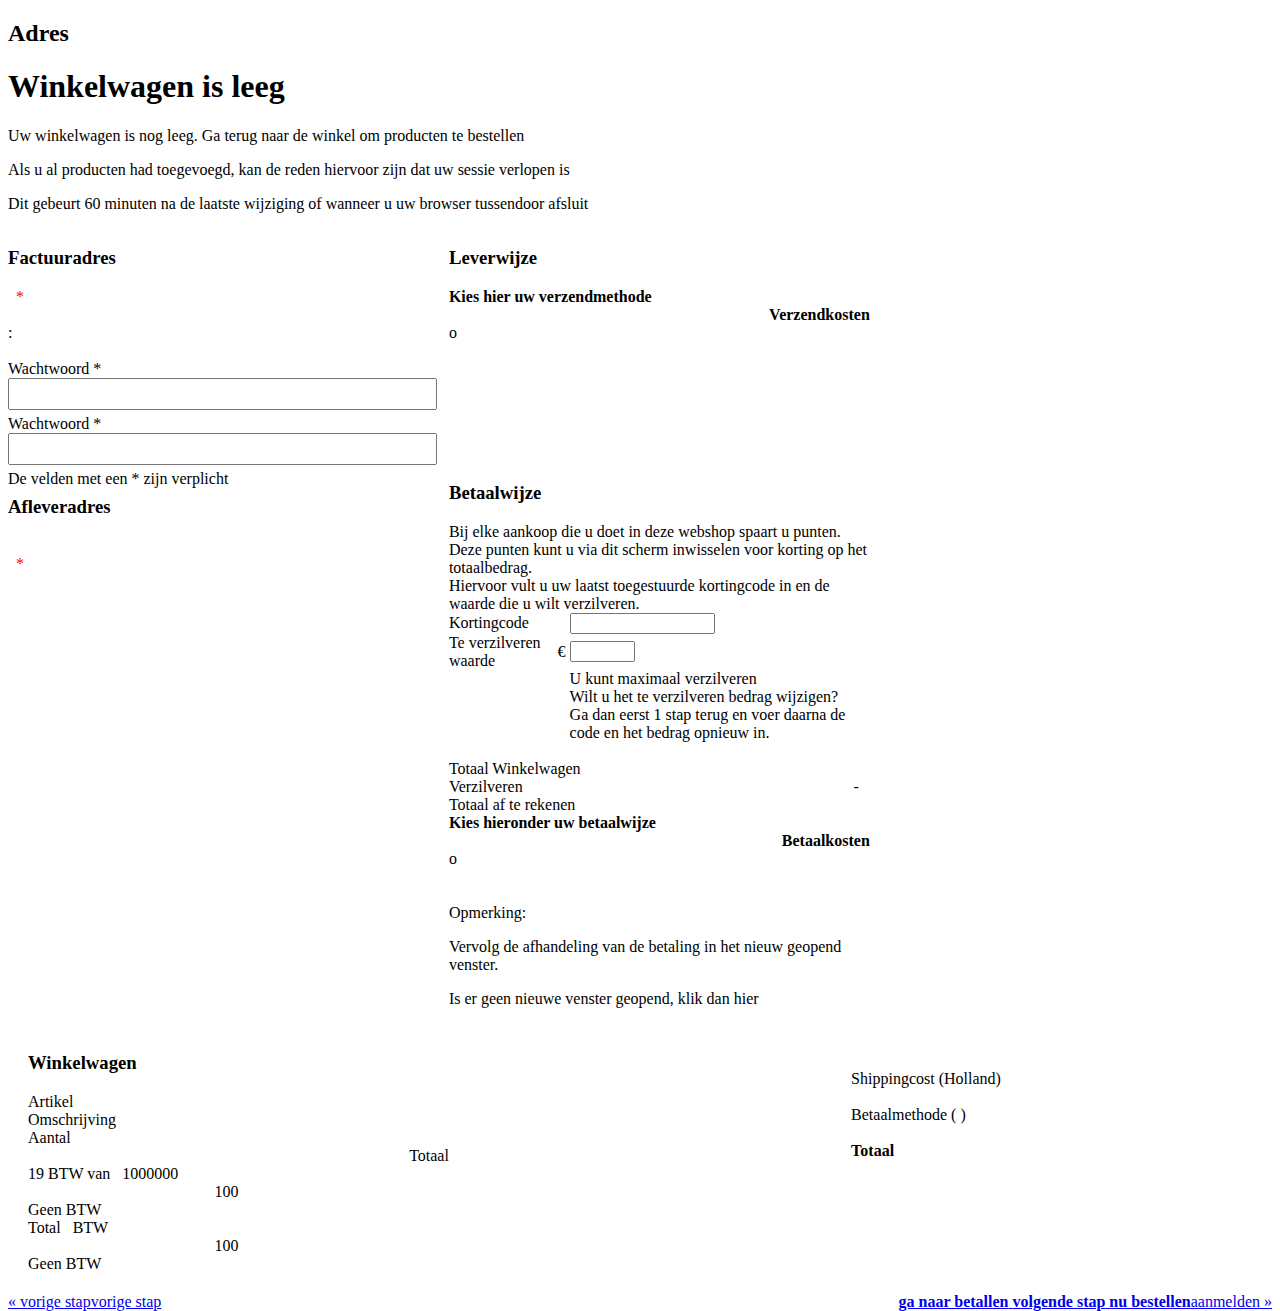
<file: address_onecheck.html>
<!DOCTYPE html>
<html>
	<head>
		<meta http-equiv="content-type" content="text/html; charset=iso-8859-1" />
		<title>Customer Data</title>
		<meta content="myshop-meta:keywords" name="keywords" />
		<meta content="myshop-meta:description" name="description" />
		<meta content="author"
		name="MyShop, Checkout Address, $Revision: 8833 $, $Date: 2011-05-19 09:38:53 -0300 (Thu, 19 May 2011) $"
		/>
		
	</head>
	<body>
		<style>
			.title_adress_h3 {
				margin-top: 2%;
				text-transform: capitalize;
			}
			.customer__fileds1 {
				width: 100%;
				display: block;
				float: left;
				margin: 0;
			}

			.msresp_address_form label {
				display: inline-block;
				width: 100%;
			}


			.msresp_address_form select {
				display: inline-block;
			}

			.myshp_required_label{
				color:red;
			}
			
			@media (min-width: 1224px) {

				.msresp_address_form {
					width: 100%;
				}

				.myshp_checkout_address {
					width: 33.3%;
					float: left;
					padding: 10px;
					padding-left: 0;
					margin-bottom: 20px;
				}

				.msresp_address_form__control {
					  width: 100%;
					  padding-right: 10px;
					  float: none !important;
					  display: inline-block;
				}
				
				.msresp_address_form input[type=text], .msresp_address_form input[type=password] {
					  height: 26px;
					  margin-bottom: 5px;
				}
				
				.msresp_address_form textarea {
					height:auto;
					margin-bottom: 5px;
				}
				
				.msresp_address_form select, table{
					width:100%;
				}
				
				#myshp_checkout_delivery_selection label {
					float:left;
				}
				
				.msresp_payment__choose, .msresp_shipping__choose{
					width:50% !important;
					margin:0 !important;
				}
				
				.msresp_payment__cost, .msresp_shipping__cost{
					width:100% !important;
					text-align:right !important;
				}
				
				.msresp_payment__description select {
					width:100%;
				}
				
				body .msresp_payment__description, body .msresp_shipping__description {
					width: 46% !important;
					margin-right: 0;
				}
				
				
				body .msresp_payment__choose, body .msresp_shipping__choose {
					width: 70% !important;
				}
				
				body msresp_payment__cost, body .msresp_shipping__cost {
					width: 100% !important;
				}

				.msresp_address_form__control label {
					width: auto !important;
					font-weight:normal;
				}

				.msresp_address_form input[type=password] {
					width: 100%;
				}

				.second_col_ship_pay {
					float: left;
					width: 33.3%;
					clear: right;
					padding: 10px;
					padding-right: 0;
				}

				.msresp_payment__cost, .msresp_shipping__cost {
					width: auto;
				}

				.myshp_checkout_payment {
					margin-top: 20px;
				}

				.msresp_payment__choose, .msresp_shipping__choose {
					width: 100%;
				}

				.total_sq {
					width: 33.3%;
					margin: auto;
					padding: 0 0 20px 20px;
					clear: right;
					float: right;
				}

				.total_sq .msresp_vat__label {
					width: 50%;
				}

			}

			.msresp_vat__label.vls {
				text-align: right;
				width: 50%;
			}

			.msresp_vat__label {
				width: 50%;
			}

			.myshp_checkout_address {
				margin-bottom: 20px;
			}

			.myshp_control_buttons {
				float: left;
				width: 100%;
			}

			.myshp_button_prev {
				float: left;
			}

			.myshp_button_next, .myshp_button_register {
				float: right;
			}

			#myshp_basket {
				float: left;
				width: 33.3%;
				padding:10px 0 20px 20px;
			}

			.msresp_total__value {
				text-align: right;
			}

			.msresp_colist__total {
				text-align: right;
			}

			.msresp_basket_header__total {
				text-align: right;
			}

			@media (max-width: 768px) {
				#myshp_basket {
					width: 100%;
					padding: 0;
				}
				
				#myshp_checkout_delivery_selection label {
					 float: left;
				}
			}

			.msresp_vat {
				border: none;
			}
			
			/* Address fields config */
			
			
			@media (min-width: 1224px) {
				.msresp_coupon__value {
					width: 35%;
				}	
				
				.msresp_coupon__label{
					width: 60%;
					text-align: left;
				}
				
				.myshp_b_38, .myshp_b_3, .myshp_d_103, .myshp_d_138 {
					width:50%;
				}
				
				.myshp_b_29{
					width: 100%;
				}
				
				.myshp_b_4, .myshp_d_104{
					width: 70%;
				}
				
				.myshp_b_5, .myshp_d_105 {
					width: 30%;
				}
				
				.myshp_b_6, .myshp_d_106 {
					width: 35%;
				}
				
				.myshp_b_7, .myshp_d_107{
					  width: 65%;
				}
				
				.myshp_b_18, .myshp_b_8, .myshp_b_0, .myshp_b_13, .myshp_b_40, .myshp_b_37{
					width:100%;
				}
				.msresp_basket_header__desc {
					  width: 55%;
				}
				.msresp_basket_header__qty{
					  width: 14%;
				}
				
				.msresp_colist__description-info {
					  width: 81%;
					  padding-right: 20%;
				}
				.msresp_colist__description-qty {
					width: 16%;
				}
				
				.msresp_colist__description {
					margin-left:0;
				}
				
				.msresp_colist__description{
					width: 85%;
				}
			}
			
			.myshp_b_37, .myshp_b_40 {
				padding-top:10px;
			}
			
			.myshp_b_6 .msresp_address_form__control{
				max-height: 30px;
			}
			
			
			@media (max-width: 1024px) {
				.msresp_address_form label{
					width: auto;
					float: left;
				}
				input[type=radio], input[type=checkbox]{
					float: left;
				}
			}
			
			#myshp_checkout_delivery_selection input[type=radio] {
				width: 7%;
			}
			
			.visible-xs, .visible-sm, .visible-md, .visible-lg {
			  display: none!important;
			}
			
			@media (min-width: 768px) {
				.msresp_vat__label {
				  width: 50% !important;
				}
				.msresp_colist__description {
				  width: 82% !important;
				}
				.msresp_colist__description-qty {
				  width: 40 !important%;
				  float: left;
				  text-align: right !important;
				  padding-right: 20px !important;
				}
				.msresp_colist__total {
				  width: 16% !important;
				}
			}
			
			.msresp_colist__description {
				margin-left:0 !important;
			}
			
		</style>

		<!-- basket                                                                                                                   -->


        <div class="myshp_checkout">
            
			<div class="myshp_checkout_container">
				
				<!-- Begin - Checkout Header -->
				<h2>
	                <span style="myshop-resource:title.address">
	                    Adres
	                </span>
	            </h2>
	            <!-- End - Checkout Header -->
				
			</div>
		</div>
		<div style="myshop-not-has:products">
			<h1><span style="myshop-resource:empty">Winkelwagen is leeg</span></h1>
		</div>

		<!-- Begin - Basket Empty -->
		<div class="myshp_checkout_basket_empty" style="myshop-not-has:products">
			<p style="myshop-resource:isempty">
				Uw winkelwagen is nog leeg. Ga terug naar de winkel om producten te bestellen
			</p>
			<p style="myshop-resource:isempty2">
				Als u al producten had toegevoegd, kan de reden hiervoor zijn dat uw sessie verlopen is
			</p>
			<p style="myshop-resource:isempty3">
				Dit gebeurt 60 minuten na de laatste wijziging of wanneer u uw browser tussendoor afsluit
			</p>
		</div>
		<!-- End - Basket Empty -->

		<!-- address                                                                                                                                  -->
		<div class="myshp_checkout myshp_checkout_address">

			<!-- Begin - Customerdata Shipping -->
			<h3 class="title_adress_h3"><span style="myshop-resource:address.invoice">Factuuradres</span></h3>

			<div class="msresp_address_form">
				<span style="myshop-repeat:customer-fields" class="customer__fileds1 myshp_{$FieldName}"> <span style="myshop-is:checkout-address-field">
						<div style="myshop-not-is:read-only-user-info">
							<label> 
								<span style="myshop-value:label"> &nbsp; </span> 
								<span class="myshp_required_label" style="myshop-is:required-field"> * </span>
								<span class="" style="myshop-not-is:required-field">&nbsp;&nbsp;</span> 
							</label>
						</div> <span style="myshop-is:read-only-user-info">
							<br />
							<span class="msresp_address_form__label-noform"
							style="myshop-value:label"> </span>:&nbsp; </span> <span class="msresp_address_form__control" style="myshop-value:control"
						>&nbsp; </span> </span> </span>

				<span style="myshop-is:register-new-user"> <label> <span style="myshop-resource:password1">Wachtwoord</span> <span class="">*</span> </label>
					<input type="password" style="myshop-control:password-new1" />
					<label> <span style="myshop-resource:password2">Wachtwoord</span> <span class="">*</span> </label>
					<input type="password" style="myshop-control:password-new2" />
				</span>
			</div>
			<!-- End - Customerdata Shipping -->

			<!-- Begin - Checkout Info -->
			<div class="" style="myshop-resource:required.fields">
				De velden met een * zijn
				verplicht
			</div>
			
			<!-- Begin - Customerdata Delivery -->
			<div class="" style="myshop-has:delivery-fields">
				<h3 class="title_adress_h3"><span style="myshop-resource:address.delivery">Afleveradres</span></h3>
				<div class="" style="myshop-value:delivery-selection-control;"></div>
				&nbsp;
				<div class="msresp_address_form" style="myshop-block:delivery-selection;">
					<span style="myshop-repeat:customer-fields-delivery" class="customer__fileds1 myshp_{$FieldName}"> 
						<label> 
							<span style="myshop-value:label">&nbsp;</span> 
							<span class="myshp_required_label" style="myshop-is:required-field"> * </span> 
							<span class="" style="myshop-not-is:required-field">&nbsp;&nbsp;</span>
						</label> 
						<span class="msresp_address_form__control" style="myshop-value:control"></span> 
					</span>
					<div style="myshop-is:read-only-user-info">
						&nbsp;
					</div>
				</div>
			</div>
			<!-- End - Customerdata Delivery -->


		</div>

			
		<div class="second_col_ship_pay">
			<!-- Shipping                                                                                                           -->

			<div class="myshp_checkout myshp_checkout_shipping" style="myshop-section:shipping">
				<h3 class="title_adress_h3"><span style="myshop-resource:button.deliverymethod"> Leverwijze </span></h3>
				<!-- Begin - Checkout Shipping Data -->
				<div class="msresp_shipping">
					<div class="msresp_shipping__choose">
						<strong> <span style="myshop-resource:shipping">Kies hier uw
							verzendmethode</span> </strong>
					</div>
					<div class="msresp_shipping__cost hidden-xs">
						<strong> <span style="myshop-resource:shippingcost">Verzendkosten</span> </strong>
					</div>
				</div>

				<div style="myshop-repeat:shipping-cost-list"
				class="msresp_shipping well well-sm">
					<div class="msresp_shipping__control">
						<span style="myshop-value:control">o</span>
					</div>
					<div class="msresp_shipping__description">
						<label style="myshop-value:label;">&nbsp;</label>
						<p style="myshop-value:memo">
							&nbsp;
						</p>
					</div>
					<div class="msresp_shipping__cost">
						<span class="hidden-xs"> <span style="myshop-value:inc-vat-price-formatted">&nbsp;</span> </span>
					</div>
				</div>
				<!-- End - Checkout Shipping Data -->

				<!-- Begin - Checkout Shipping Memo -->
				<div class="">
					<p style="myshop-value:memo">
						&nbsp;
					</p>
				</div>
			</div>
			<!-- End - Checkout Shipping Memo -->

			<!-- Payment                                                                                                           -->

			<div class="myshp_checkout myshp_checkout_payment" style="myshop-section:payment">
				<h3 class="title_adress_h3"><span style="myshop-resource:button.paymentmethod"> Betaalwijze </span></h3>
				<div style="myshop-has:action-voucher-code"
				class="myshp_block myshp_checkout_products">
					<!-- Voucher input -->
					<table class="dmr-voucher-input" border="0" cellspacing="0" cellpadding="0"
					width="100%">
						<tr>
							<td colspan="3"> Bij elke aankoop die u doet in deze webshop spaart
							u punten.
							<br />
							Deze punten kunt u via dit scherm inwisselen
							voor korting op het totaalbedrag.
							<br />
							Hiervoor vult u uw
							laatst toegestuurde kortingcode in en de waarde die u wilt
							verzilveren.
							<br />
							</td>
						</tr>
						<tr>
							<td class="td1"><span style="myshop-resource:discount-code">Kortingcode</span></td>
							<td class="td2">&nbsp;</td>
							<td class="td3">
							<input style="myshop-control:voucher-code" size="15" title="" />
							</td>
						</tr>
						<tr>
							<td class="td1">Te verzilveren waarde</td>
							<td class="td2">&euro;&nbsp;</td>
							<td class="td3">
							<input style="myshop-control:voucher-max-amount" size="5"
							title="" />
							</td>
						</tr>
						<tr style="myshop-has:voucher-amount">
							<td class="td1">&nbsp;</td>
							<td class="td2">&nbsp;</td>
							<td class="td3"><span> U kunt maximaal <span
								style="myshop-value:amount-voucher-formatted"></span> verzilveren
								<br />
								Wilt u het te verzilveren bedrag
								wijzigen?
								<br />
								Ga dan eerst 1 stap terug en voer daarna de
								code en het bedrag opnieuw in. </span></td>
						</tr>
					</table>
					<br />
					<!-- Voucher total -->
					<div style="myshop-has:voucher-amount">

						<table class="dmr-voucher-total" border="0" cellspacing="0"
						cellpadding="0" width="100%">
							<tr>
								<td class="td1"><span style="myshop-resource:total-basket">Totaal
									Winkelwagen</span></td>
								<td class="td2"><span style="myshop-value:price-total-formatted"></span></td>
							</tr>
							<tr>
								<td class="td1"><span style="myshop-resource:redeemable">Verzilveren</span></td>
								<td class="td2">- <span
								style="myshop-value:voucher-max-amount-formatted"
								></span></td>
							</tr>
							<tr>
								<td class="td1 total"><span style="myshop-resource:total-settle">Totaal af te
									rekenen</span></td>
								<td class="td2 total"><span
								style="myshop-value:price-gross-payment-total-formatted"
								></span></td>
							</tr>

						</table>

					</div>

				</div>
				<!-- Begin - Checkout Payment Data -->
				<div class="msresp_payment">
					<div class="msresp_payment__choose">
						<strong> <span style="myshop-resource:paymentselect">Kies hieronder uw
							betaalwijze</span> </strong>
					</div>
					<div class="msresp_payment__cost hidden-xs">
						<strong> <span style="myshop-resource:paymentcost">Betaalkosten</span> </strong>
					</div>
				</div>

				<div style="myshop-repeat:payment-method-list"
				class="msresp_payment well well-sm">
					<div class="msresp_payment__control">
						<span style="myshop-value:control">o</span>
					</div>
					<div class="msresp_payment__description">
						<span style="myshop-value:label;font-weight: bold;"></span>
						<br />
						<span style="myshop-value:description;font-weight: normal;"></span>
						<p class="visible-xs">
							<span style="myshop-resource:paymentcost">Betaalkosten</span>: <span
							style="myshop-value:inc-vat-price-formatted"></span>
						</p>
						<span style="myshop-has:issuer-list;"> <span style="myshop-control:issuer-list"></span> </span>
					</div>
					<div class="msresp_payment__cost hidden-xs">
						<span style="myshop-has:payment-method-costs;"> <span style="myshop-value:inc-vat-price-formatted">&nbsp;</span> </span>
					</div>
				</div>
				<!-- End - Checkout Payment Data -->

				<!-- Begin - Process Order Popup Message-->
				<div class="" style="myshop-block:process-order-popup-message">
					<span style="myshop-resource:remark.newpaymentwindow">Opmerking:</span>
					<p>
						Vervolg de afhandeling van de betaling in het nieuw geopend venster.
					</p>
					<p>
						Is er geen nieuwe venster geopend, <a
						style="myshop-action:process-order-popup-retry">klik dan hier</a>
					</p>
				</div>
			</div>
			<!-- End - Process Order Popup Message-->
			<!-- End Payment -->
		</div>

		<div style="myshop-section:basket">

			<div id="myshp_basket">
				<div id="myshp_basket_approval">
					<div id="myshp_basket_products_container">
						<h3 class="title_adress_h3"><span style="myshop-resource:check.approval"> Winkelwagen </span></h3>
						<div class="msresp_basket_header hidden-xs">
							<div class="msresp_basket_header__article">
								<span style="myshop-resource:article">Artikel</span>
							</div>
							<div class="msresp_basket_header__desc">
								<span style="myshop-resource:desc">Omschrijving</span>
							</div>
							<div class="msresp_basket_header__qty">
								<span style="myshop-resource:nr">Aantal</span>
							</div>
							<div class="msresp_basket_header__total">
								<span style="myshop-resource:total">Totaal</span>
							</div>
						</div>
						<div class="msresp_colist" style="myshop-repeat:basket;">
							<div class="msresp_colist__description">
								<div class="msresp_colist__description-info">
									<span style="myshop-value:description;"></span>
								</div>
								<div class="msresp_colist__description-qty">
									<span style="myshop-value:quantity;"></span>
								</div>
							</div>
							<div class="msresp_colist__total">
								<span style="myshop-value:inc-vat-price-line-total-formatted;"
								></span>
							</div>
						</div>

						<!-- div class="msresp_total">
						<div class="msresp_total__label">
						<strong><span style="myshop-resource:total"></span></strong>
						</div>
						<div class="msresp_total__value">
						<span style="myshop-value:price-total-formatted"></span>
						</div>
						</div -->
						<div>
							<div class="myshp_basket_vat" valign="bottom">
								<span style="myshop-has:vat-list"> <span style="myshop-not-is:tax-free"> <!--span style="myshop-has:action-coupon-code">
											<div class="msresp_coupon">
												<div class="msresp_coupon__label">
													<span style="myshop-label:coupon-code"></span>
												</div>
												<div class="msresp_coupon__value">
													<input type="text"
													style="myshop-control:coupon-code" size="15"
													title="" class="form-control" />
												</div>
											</div> </span -->
										<div class="msresp_vat" style="myshop-repeat:vat-list">
											<div class="msresp_vat__label">
												<span
												style="myshop-value:vat-percentage;white-space:nowrap;"
												>19</span>
												<span
												style="myshop-resource:label.vatpercentage;white-space:nowrap;"
												>BTW van </span> &nbsp; <span
												style="myshop-value:inc-vat-vat-from-price-formatted;white-space:nowrap;"
												>1000000</span>
											</div>
											<div class="msresp_vat__label vls">
												<span style="myshop-value:price-vat-formatted"
												>100</span>
											</div>
										</div>
										<div style="myshop-is:tax-free">
											<div colspan="2" class="msresp_vat__label">
												<span style="myshop-resource:label.vatfree">Geen
													BTW</span>
											</div>
										</div>
										<div class="msresp_vat_total">
											<div class="msresp_vat__label">
												<span style="myshop-resource:total">Total</span>
												&nbsp; <span style="myshop-resource:vat"
												>BTW</span>
											</div>
											<div class="msresp_vat__label vls">
												<span
												style="myshop-value:vat-total-formatted;white-space:nowrap;"
												>100</span>
											</div>
										</div> </span> </span>
								<span style="myshop-is:tax-free">
									<div>
										<div>
											<div class="myshp_basket_vat_label">
												<span style="myshop-resource:label.vatfree">Geen
													BTW</span>
											</div>
										</div>
									</div> </span>
							</div>
						</div>
					</div>
				</div>

			</div>

		</div>
		<div style="myshop-section:basket" class="total_sq">
			<div class="msresp_vat_total" style="myshop-repeat:action-list">
				<div class="msresp_vat__label" colspan="3">
					<span style="myshop-value:label">&nbsp;</span>
				</div>
				<div class="msresp_vat__label vls">
					<span style="myshop-value:inc-vat-price-formatted">&nbsp;</span>
				</div>
			</div>
			<div class="msresp_vat_total" style="myshop-has:shipping-costs">
				<div class="msresp_vat__label" colspan="3">
					<span
					style="myshop-resource:shippingcost">Shippingcost</span>&nbsp;(<span
					style="myshop-value:country">Holland</span>)
				</div>
				<div class="msresp_vat__label vls">
					<span style="myshop-value:inc-vat-price-shipping-formatted">&nbsp;</span>
				</div>
			</div>
			<div class="msresp_vat_total" style="myshop-has:payment-method-costs">
				<div class="msresp_vat__label" colspan="3">
					<span
					style="myshop-resource:paymethod">Betaalmethode</span> (<span
					style="myshop-value:payment-method">&nbsp;</span>)
				</div>
				<div class="msresp_vat__label vls">
					<span style="myshop-value:inc-vat-price-payment-method-formatted"
					>&nbsp;</span>
				</div>
			</div>
			<div class="msresp_vat_total">
				<div class="msresp_vat__label" colspan="3" valign="bottom">
					<strong style="myshop-resource:total">Totaal</strong>
				</div>
				<div class="msresp_vat__label vls" valign="bottom">
					<strong style="font-weight:bold;myshop-value:price-total-formatted"
					>&nbsp;</strong>
				</div>
			</div>
		</div>	
			<!-- Begin - Control Buttons -->
					<div class="myshp_control_buttons test">
						<div style="myshop-is:register-new-user">
							<a href="#" class="myshp_button myshp_button_prev"
							style="myshop-action:previous-page" data-role="button" data-icon="arrow-l"> <span> <span class="myshp_button_icon">&laquo;</span> <span style="myshop-resource:button.previous.step"> vorige stap </span> </span> </a>
							<a href="#" class="myshp_button myshp_button_register" style="myshop-action:register-new-user" data-role="button" data-icon="plus" data-iconpos="right"><span> <span style="myshop-resource:button.register"> aanmelden </span> <span class="myshp_button_icon">&raquo;</span> </span> </a>
						</div>
						<div style="myshop-not-is:register-new-user">
							<div style="myshop-not-is:update-user-info">
								<a href="#" class="myshp_button myshp_button_prev" style="myshop-action:previous-page" data-role="button" data-icon="arrow-l"> 
									<span> 
										<span style="myshop-resource:button.previous.step"> vorige stap </span> 
									</span> 
								</a>
								<div class="myshp_button_next">
									<a href="#" class="myshp_button icon_align_right icon_image_arrow_right" style="myshop-action:next-page"> 
										<span class="btn_bg_center"> 
											<span class="btn_text"> 
												<b style="myshop-not-is-payment-method:default*,after pay"> 
													<span style="myshop-resource:paynow">ga naar betallen</span> 
												</b> 
												<b style="myshop-is-payment-method:after pay"> 
													<span style="myshop-resource:button.nextstep">volgende stap</span> 
												</b> 
												<b style="myshop-is-payment-method:default*"> 
													<span style="myshop-resource:ordernow">nu bestellen</span> 
												</b>
											</span> 
										</span> 
									</a>
								</div>
								<!--
								<a href="#" class="myshp_button myshp_button_nextstep"
								style="myshop-action:next-page;float:right" data-role="button"
								data-icon="arrow-r" data-iconpos="right">
								<span>
								<span style="myshop-resource:button.nextstep"> volgende stap </span>
								<span class="myshp_button_icon">&raquo;</span>
								</span>
								</a>
								-->

								<div class="" id="pakjeGemakButton" style="display:none;">
									<a href="#" class="myshp_button myshp_button_next" data-role="button"> <span> locatiekiezer </span> <span class="myshp_button_icon">&raquo;</span> </a>
								</div>
							</div>
						</div>
						<div class="clear">
							&nbsp;
						</div>
					</div>
					<!-- End - Control Buttons -->		

		

		<!-- Begin - MijnWinkel PoweredBy Block -->
		<div id="myshp_checkout_powered-by" style="myshop-default:powered-by">
			&nbsp;
		</div>
		<!-- End - MijnWinkel PoweredBy Block -->

		<script>
			$(document).ready(function() {
				$('.msresp_qtycnt').each(function() {
					$(this).change(function() {
						$(this).next('.qtyupd').show();
					});
				});
			});
		</script>
		<script>
			$(function() {
				jQuery.fn.equalHeightsProducts = function(px) {
					jQuery(this).each(function() {
						/* Set image height */

						/*Set Product Box Height */
						var currentTallest = 0;
						jQuery(this).find('.myshp_basket_related_table').each(function(i) {
							if (jQuery(this).height() > currentTallest) {
								currentTallest = jQuery(this).height();
							}
						});
						jQuery(this).find('.myshp_basket_related_table').css({
							'min-height' : currentTallest
						});

						/*Set Product Image height*/
						currentTallest = 0;
						jQuery(this).find('.myshp_basket_related_product_image_container').each(function(i) {
							if (jQuery(this).height() > currentTallest) {
								currentTallest = jQuery(this).height();
							}
						});
						jQuery(this).find('.myshp_basket_related_product_image_container').css({
							'min-height' : currentTallest
						});

						/* Set Product Features Height */
						currentTallest = 0;
						jQuery(this).find('.myshp_basket_related_product_features').each(function(i) {
							if (jQuery(this).height() > currentTallest) {
								currentTallest = jQuery(this).height();
							}
						});
						jQuery(this).find('.myshp_basket_related_product_features').css({
							'min-height' : currentTallest
						});

					});
					return this;
				};

				setTimeout("jQuery('.myshp_basket_related').equalHeightsProducts()", 1000);

				
				$(".myshp_b_40").appendTo(".total_sq");
				$(".myshp_b_37").appendTo(".total_sq");
				$(".myshp_control_buttons").appendTo(".total_sq");
				
				if ($(".myshp_b_39").length > 0 ) { 
					$(".myshp_b_39").insertAfter(".myshp_b_38");
					$(".myshp_b_3").css("width","35%");
					$(".myshp_b_39").css("width","15%");
					
				}
			});
			
		</script>
	</body>
</html>
</file>
